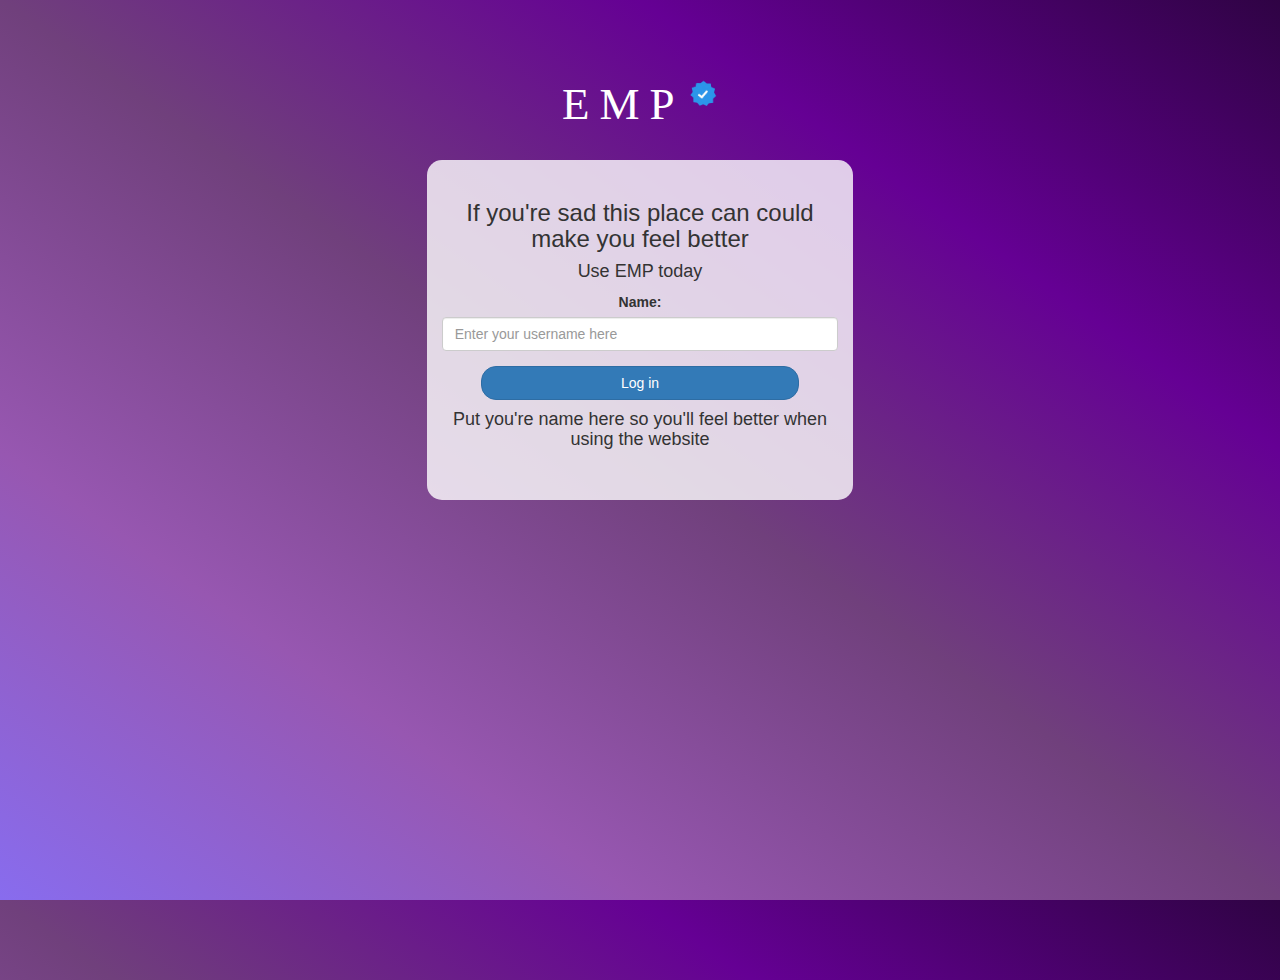
<file: index.html>
<!DOCTYPE html>
<html>
<head>
	<title>EMP</title>
<link href="https://fonts.googleapis.com/css?family=Yeon+Sung&display=swap" rel="stylesheet"><meta name="viewport" content="width=device-width, initial-scale=1">

<link rel="stylesheet" href="https://maxcdn.bootstrapcdn.com/bootstrap/3.4.0/css/bootstrap.min.css">
<script src="https://ajax.googleapis.com/ajax/libs/jquery/3.4.1/jquery.min.js"></script>
<script src="https://maxcdn.bootstrapcdn.com/bootstrap/3.4.0/js/bootstrap.min.js"></script>

<link rel="stylesheet" type="text/css" href="style.css">
</head>
<body>
<center>
	<h1 class="header">	
		EMP<sup>
	<img style="height: 30px; width: 30px;" src="tick.png">
	</sup>
</h1>
<br>
	<div class="col-lg-4 col-md-6 col-sm-6 col-xs-11 login_div">
		<br>                                     
		<h3 >If you're sad this place can could make you feel better</h3>
		<h4 >Use EMP today</h4>
		<div class="form-group">
		  <label >Name:</label>
    <input type="text" id="gone" placeholder="Enter your username here" class="form-control">
		</div>
		<button id="login_button" onclick="into()" class="btn btn-primary">Log in</button>
		<br>
		<h4>Put you're name here so you'll feel better when using the website</h4>
		<br><br>
	</div>
</center>
<script src="save_name.js"></script>
</body>
</html>
</file>
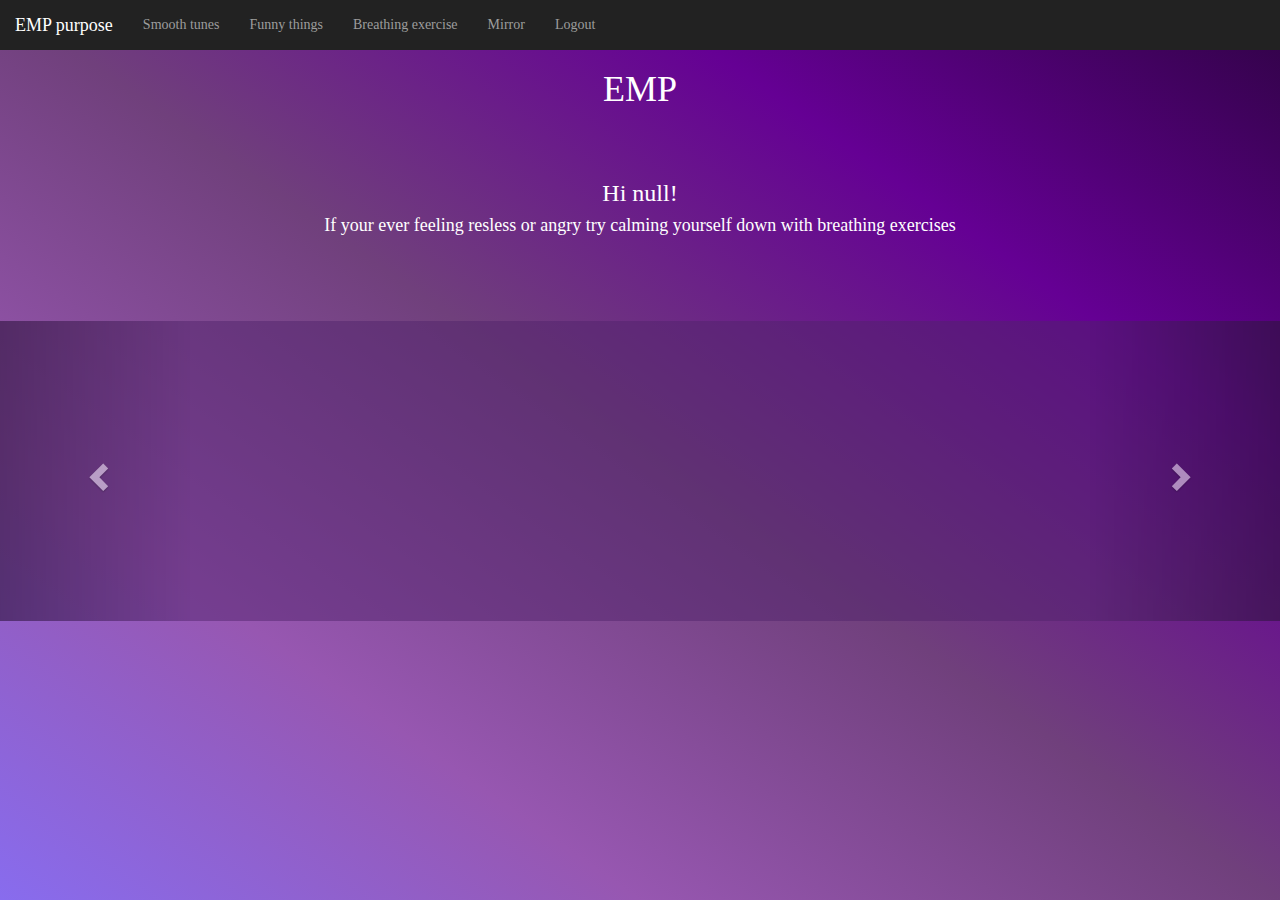
<file: breath.html>
<html>
    <head>
     <title>EMP basis</title>
     <meta name="viewport" content="width=device-width, initial-scale=1">

<link rel="stylesheet" href="https://maxcdn.bootstrapcdn.com/bootstrap/3.4.0/css/bootstrap.min.css">

<script src="https://ajax.googleapis.com/ajax/libs/jquery/3.4.1/jquery.min.js"></script>

<script src="https://maxcdn.bootstrapcdn.com/bootstrap/3.4.0/js/bootstrap.min.js"></script>

<link rel="stylesheet" href="https://cdnjs.cloudflare.com/ajax/libs/font-awesome/4.7.0/css/font-awesome.min.css">

        <link rel="stylesheet" href="style2.css">
    </head>
    <body>
        <center>
          <nav class="navbar-inverse" style="position:sticky;top:0;z-index:99999">

            <div class="navbar-header">
              <button type="button" class="navbar-toggle" data-toggle="collapse" data-target="#myNavbar">
                <span class="icon-bar"></span>
                <span class="icon-bar"></span>
                <span class="icon-bar"></span>   
                <span class="icon-bar"></span>  
                <span class="icon-bar"></span>                     
              </button>
              <a class="navbar-brand" onclick="lol()">EMP purpose</a>
            </div>

            <div class="collapse navbar-collapse" id="myNavbar">
              <ul class="nav navbar-nav">
                <li><a onclick="smooth()">Smooth tunes</a></li>
                <li><a onclick="funny()">Funny things</a></li>
                <li><a onclick="breathing()">Breathing exercise</a></li>
                <li><a onclick="mirror()">Mirror</a></li>
                <li><a onclick="logout()">Logout</a></li>
              </ul>
            </div>
        
        </nav>
        <h1>EMP</h1>
<br>
<br>
<h3 id="hi"></h3>
<h4>If your ever feeling resless or angry try calming yourself down with breathing exercises</h4>
<br>
<br>
<div id="myCarousel" class="carousel slide">
  <center>
    <div class="carousel-inner">
    <div class="item active">
      <br>
      <br>
      <iframe width="400" height="200" src="https://www.youtube.com/embed/1Dv-ldGLnIY" title="YouTube video player" frameborder="0" allow="accelerometer; autoplay; clipboard-write; encrypted-media; gyroscope; picture-in-picture" allowfullscreen></iframe>
    </div>
    <div class="item">
    <br> 
<br>
      <iframe width="400" height="200" src="https://www.youtube.com/embed/VUjiXcfKBn8" title="YouTube video player" frameborder="0" allow="accelerometer; autoplay; clipboard-write; encrypted-media; gyroscope; picture-in-picture" allowfullscreen></iframe>
    </div>
    <div class="item">
      <br>
      <br>
      <iframe width="400" height="200" src="https://www.youtube.com/embed/bF_1ZiFta-E" title="YouTube video player" frameborder="0" allow="accelerometer; autoplay; clipboard-write; encrypted-media; gyroscope; picture-in-picture" allowfullscreen></iframe>
      </div>
  </div>
  
  
  <a class="left carousel-control" href="#myCarousel" data-slide="prev">
    <span class="glyphicon glyphicon-chevron-left"></span>
  </a>
  <a class="right carousel-control" href="#myCarousel" data-slide="next">
    <span class="glyphicon glyphicon-chevron-right"></span>
  </a>
  </center>
  </div>
    </center>
    <script src="sad.js"></script>
    <script src="breath.js"></script>
    </body>
</html>
</file>
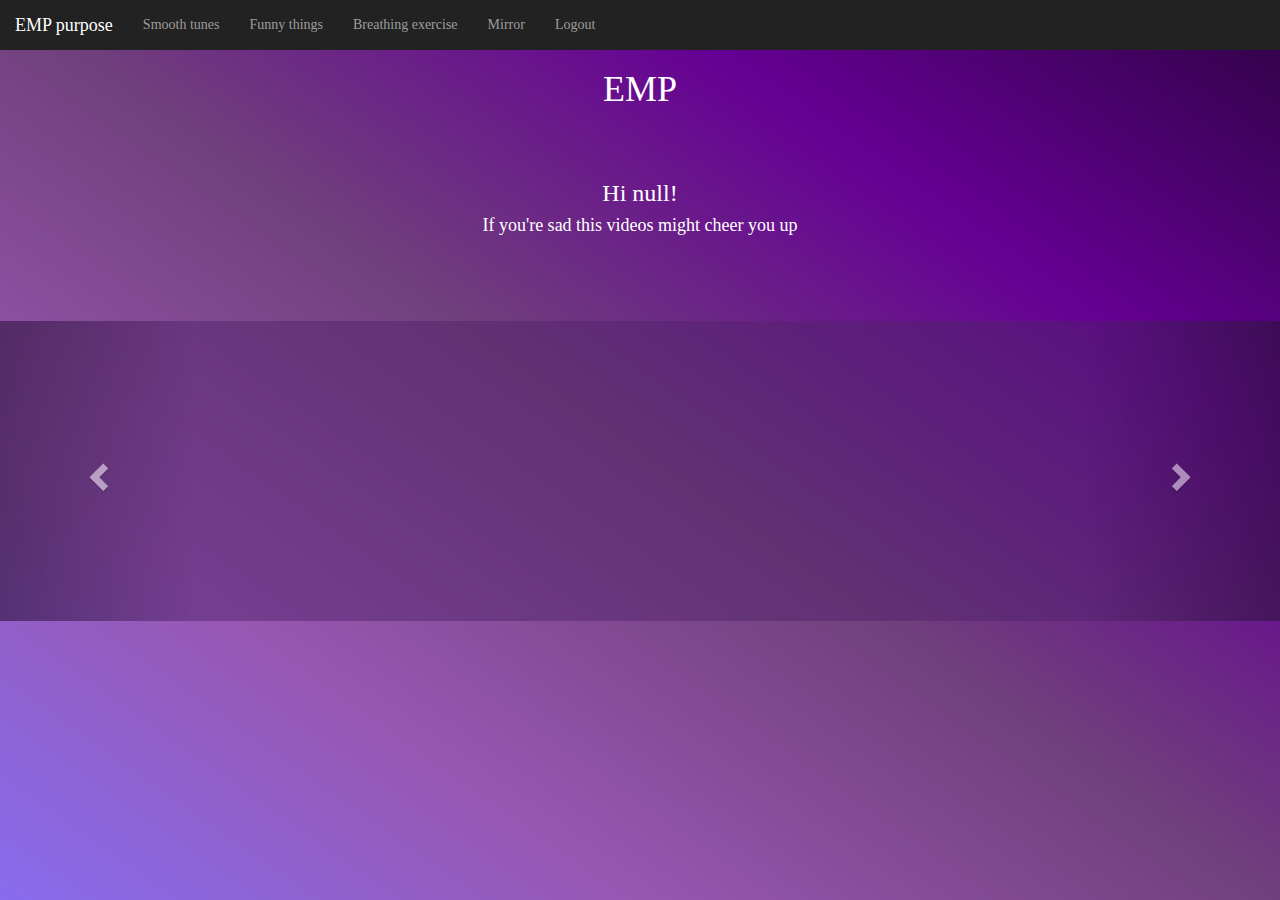
<file: fun.html>
<html>
    <head>
     <title>EMP basis</title>
     <meta name="viewport" content="width=device-width, initial-scale=1">

<link rel="stylesheet" href="https://maxcdn.bootstrapcdn.com/bootstrap/3.4.0/css/bootstrap.min.css">

<script src="https://ajax.googleapis.com/ajax/libs/jquery/3.4.1/jquery.min.js"></script>

<script src="https://maxcdn.bootstrapcdn.com/bootstrap/3.4.0/js/bootstrap.min.js"></script>

<link rel="stylesheet" href="https://cdnjs.cloudflare.com/ajax/libs/font-awesome/4.7.0/css/font-awesome.min.css">

        <link rel="stylesheet" href="style2.css">
    </head>
    <body>
        <center>
          <nav class="navbar-inverse" style="position:sticky;top:0;z-index:99999">

            <div class="navbar-header">
              <button type="button" class="navbar-toggle" data-toggle="collapse" data-target="#myNavbar">
                <span class="icon-bar"></span>
                <span class="icon-bar"></span>
                <span class="icon-bar"></span>   
                <span class="icon-bar"></span>  
                <span class="icon-bar"></span>                     
              </button>
              <a class="navbar-brand" onclick="lol()">EMP purpose</a>
            </div>
            
            <div class="collapse navbar-collapse" id="myNavbar">
              <ul class="nav navbar-nav">
                <li><a onclick="smooth()">Smooth tunes</a></li>
                <li><a onclick="funny()">Funny things</a></li>
                <li><a onclick="breathing()">Breathing exercise</a></li>
                <li><a onclick="mirror()">Mirror</a></li>
                <li><a onclick="logout()">Logout</a></li>
              </ul>
            </div>
        
        </nav>
        <h1>EMP</h1>
        <br>
        <br>
        <h3 id="hi"></h3>
        <h4>If you're sad this videos might cheer you up</h4>
        <br>
<br>
<div id="myCarousel" class="carousel slide">
  <center>
    <div class="carousel-inner">
    <div class="item active">
      <br>
      <br>
      <iframe width="400" height="200" src="https://www.youtube.com/embed/7BevacgFU7U" title="YouTube video player" frameborder="0" allow="accelerometer; autoplay; clipboard-write; encrypted-media; gyroscope; picture-in-picture" allowfullscreen></iframe>
    </div>
    <div class="item">
    <br> 
<br>
<iframe width="400" height="200" src="https://www.youtube.com/embed/e1UloTQEiWc" title="YouTube video player" frameborder="0" allow="accelerometer; autoplay; clipboard-write; encrypted-media; gyroscope; picture-in-picture" allowfullscreen></iframe>
    </div>
<div class="item">
      <br>
      <br>
      <iframe width="400" height="200" src="https://www.youtube.com/embed/FlOdLMJuoJE" title="YouTube video player" frameborder="0" allow="accelerometer; autoplay; clipboard-write; encrypted-media; gyroscope; picture-in-picture" allowfullscreen></iframe>
    </div>
      
  </div>
  
  
  <a class="left carousel-control" href="#myCarousel" data-slide="prev">
    <span class="glyphicon glyphicon-chevron-left"></span>
  </a>
  <a class="right carousel-control" href="#myCarousel" data-slide="next">
    <span class="glyphicon glyphicon-chevron-right"></span>
  </a>
  </center>
  </div>
    </center>
    <script src="sad.js"></script>
    <script src="breath.js"></script>
    </body>
</html>
</file>
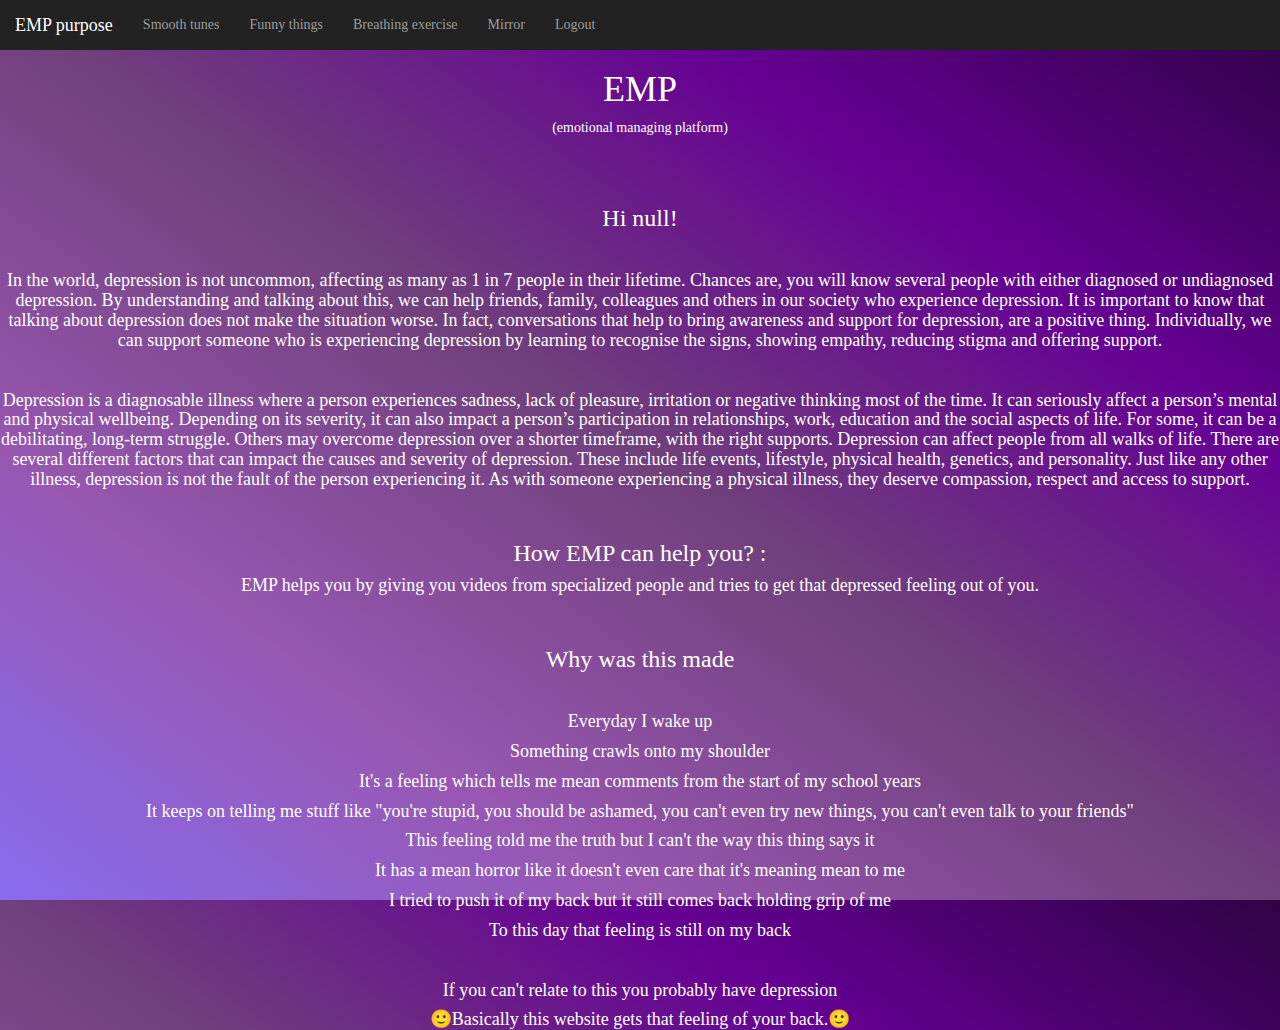
<file: Help.html>
<html>
    <head>
     <title>EMP basis</title>
     <meta name="viewport" content="width=device-width, initial-scale=1">

<link rel="stylesheet" href="https://maxcdn.bootstrapcdn.com/bootstrap/3.4.0/css/bootstrap.min.css">

<script src="https://ajax.googleapis.com/ajax/libs/jquery/3.4.1/jquery.min.js"></script>

<script src="https://maxcdn.bootstrapcdn.com/bootstrap/3.4.0/js/bootstrap.min.js"></script>

<link rel="stylesheet" href="https://cdnjs.cloudflare.com/ajax/libs/font-awesome/4.7.0/css/font-awesome.min.css">

        <link rel="stylesheet" href="style2.css">
    </head>
    <body>
        <center>
          <nav class="navbar-inverse" style="position:sticky;top:0;z-index:99999">

            <div class="navbar-header">
              <button type="button" class="navbar-toggle" data-toggle="collapse" data-target="#myNavbar">
                <span class="icon-bar"></span>
                <span class="icon-bar"></span>
                <span class="icon-bar"></span>   
                <span class="icon-bar"></span>  
                <span class="icon-bar"></span>                     
              </button>
              <a class="navbar-brand" onclick="lol()">EMP purpose</a>
            </div>
            
            <div class="collapse navbar-collapse" id="myNavbar">
              <ul class="nav navbar-nav">
                <li><a onclick="smooth()">Smooth tunes</a></li>
                <li><a onclick="funny()">Funny things</a></li>
                <li><a onclick="breathing()">Breathing exercise</a></li>
                <li><a onclick="mirror()">Mirror</a></li>
                <li><a onclick="logout()">Logout</a></li>
              </ul>
            </div>
        
        </nav>
        <h1>EMP</h1>
        <h5>(emotional managing platform)</h5>
        <br>
        <br>
        <h3 id="hi"></h3>
       <br>    
       <h4>In the world, depression is not uncommon, affecting as many as 1 in 7 people in their lifetime. Chances are, you will know several people with either diagnosed or undiagnosed depression. By understanding and talking about this, we can help friends, family, colleagues and others in our society who experience depression. It is important to know that talking about depression does not make the situation worse. In fact, conversations that help to bring awareness and support for depression, are a positive thing. Individually, we can support someone who is experiencing depression by learning to recognise the signs, showing empathy, reducing stigma and offering support.</h4>
    <br>
       <h4>Depression is a diagnosable illness where a person experiences sadness, lack of pleasure, irritation or negative thinking most of the time. It can seriously affect a person’s mental and physical wellbeing. Depending on its severity, it can also impact a person’s participation in relationships, work, education and the social aspects of life. For some, it can be a debilitating, long-term struggle. Others may overcome depression over a shorter timeframe, with the right supports.
Depression can affect people from all walks of life. There are several different factors that can impact the causes and severity of depression. These include life events, lifestyle, physical health, genetics, and personality. Just like any other illness, depression is not the fault of the person experiencing it. As with someone experiencing a physical illness, they deserve compassion, respect and access to support.</h4>
    <br>
    <h3>How EMP can help you? :</h3>
    <h4>EMP helps you by giving you videos from specialized people and tries to get that depressed feeling out of you.</h4>
    <br>
    <h3>Why was this made</h3> <br> <h4>Everyday I wake up</h4> <h4>Something crawls onto my shoulder</h4> <h4>It's a feeling which tells me mean comments from the start of my school years</h4> <h4>It keeps on telling me stuff like "you're stupid, you should be ashamed, you can't even try new things, you can't even talk to your friends"</h4> <h4>This feeling told me the truth but I can't the way this thing says it</h4> <h4>It has a mean horror like it doesn't even care that it's meaning mean to me</h4> <h4>I tried to push it of my back but it still comes back holding grip of me</h4> <h4>To this day that feeling is still on my back</h4> <br> <h4>If you can't relate to this you probably have depression</h4> <h4>🙂Basically this website gets that feeling of your back.🙂</h4>
</center>
    <script src="sad.js"></script>
    <script src="breath.js"></script>
    </body>
</html>
</file>
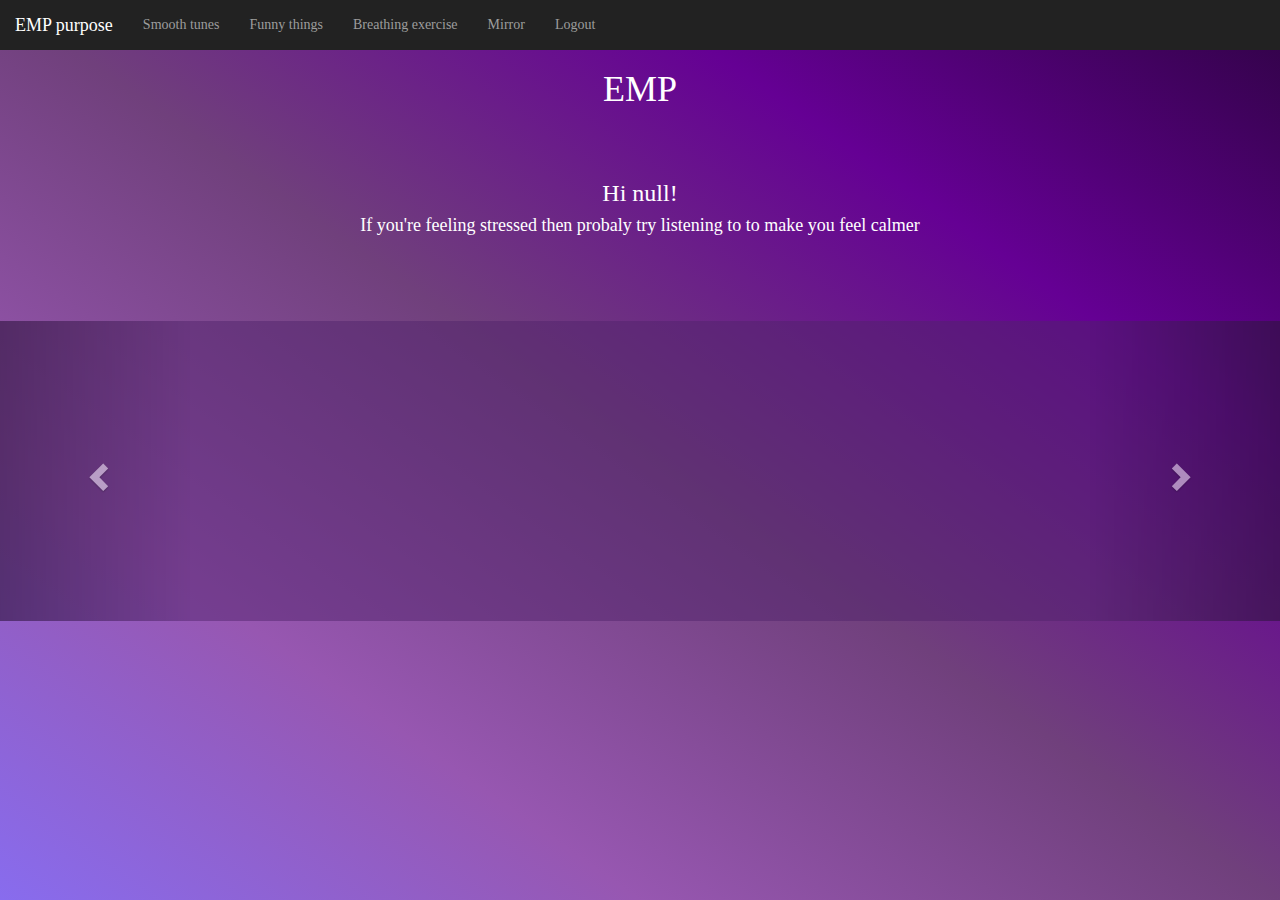
<file: sad.html>
<html>
    <head>
     <title>EMP basis</title>
     <meta name="viewport" content="width=device-width, initial-scale=1">

<link rel="stylesheet" href="https://maxcdn.bootstrapcdn.com/bootstrap/3.4.0/css/bootstrap.min.css">

<script src="https://ajax.googleapis.com/ajax/libs/jquery/3.4.1/jquery.min.js"></script>

<script src="https://maxcdn.bootstrapcdn.com/bootstrap/3.4.0/js/bootstrap.min.js"></script>

<link rel="stylesheet" href="https://cdnjs.cloudflare.com/ajax/libs/font-awesome/4.7.0/css/font-awesome.min.css">

        <link rel="stylesheet" href="style2.css">
    </head>
    <body>
        <center>
          <nav class="navbar-inverse" style="position:sticky;top:0;z-index:99999">

            <div class="navbar-header">
              <button type="button" class="navbar-toggle" data-toggle="collapse" data-target="#myNavbar">
                <span class="icon-bar"></span>
                <span class="icon-bar"></span>
                <span class="icon-bar"></span>   
                <span class="icon-bar"></span> 
                <span class="icon-bar"></span>                      
              </button>
              <a class="navbar-brand" onclick="lol()">EMP purpose</a>
            </div>
            
            <div class="collapse navbar-collapse" id="myNavbar">
              <ul class="nav navbar-nav">
                <li><a onclick="smooth()">Smooth tunes</a></li>
                <li><a onclick="funny()">Funny things</a></li>
                <li><a onclick="breathing()">Breathing exercise</a></li>
                <li><a onclick="mirror()">Mirror</a></li>
                <li><a onclick="logout()">Logout</a></li>
              </ul>
            </div>
        
        </nav>
        <h1>EMP</h1>
        <br>
        <br>
        <h3 id="hi"></h3>
        <h4>If you're feeling stressed then probaly try listening to to make you feel calmer</h4>
        <br>
<br>
<div id="myCarousel" class="carousel slide">
  <center>
    <div class="carousel-inner">
    <div class="item active">
      <br>
      <br>
      <iframe width="400" height="200" src="https://www.youtube.com/embed/1ZYbU82GVz4" title="YouTube video player" frameborder="0" allow="accelerometer; autoplay; clipboard-write; encrypted-media; gyroscope; picture-in-picture" allowfullscreen></iframe>
    </div>
    <div class="item">
    <br> 
<br>
<iframe width="400" height="200" src="https://www.youtube.com/embed/iIuuMNbSjDE" title="YouTube video player" frameborder="0" allow="accelerometer; autoplay; clipboard-write; encrypted-media; gyroscope; picture-in-picture" allowfullscreen></iframe>
    </div>
    <div class="item">
      <br>
      <br>
      <iframe width="400" height="200" src="https://www.youtube.com/embed/Nt5rhvMUNSw" title="YouTube video player" frameborder="0" allow="accelerometer; autoplay; clipboard-write; encrypted-media; gyroscope; picture-in-picture" allowfullscreen></iframe>
      </div>
      
  </div>
  
  
  <a class="left carousel-control" href="#myCarousel" data-slide="prev">
    <span class="glyphicon glyphicon-chevron-left"></span>
  </a>
  <a class="right carousel-control" href="#myCarousel" data-slide="next">
    <span class="glyphicon glyphicon-chevron-right"></span>
  </a>
  </center>
  </div>
    </center>
    <script src="sad.js"></script>
    <script src="breath.js"></script>
    </body>
</html>
</file>
<file: style.css>
html, body
{
  height: 100%;
  margin: 0;
}

body
{
background-image: linear-gradient(to right top, #886cee, #9757b1, #70407c,#650094,#2f0344);
}

.header
{
	color: white;font-family: 'gill-sans-nova';font-size: 45px;letter-spacing: 10px;margin-top: 80px;
}
.header img
{
	width: 80px;margin-left: -15px;
}

.login_div
{
	background: rgba(255,255,255,0.8);float: none;border-radius: 15px;
}

.logo
{
	width: 80px;margin-top: 30px;border-radius: 40px;
}

#login_button
{
	width: 80%;border-radius: 15px;
}

.room_name
{
	cursor: pointer;
	font-size: 20px;
}


#logout
{
	font-size: 20px; float: right;
}


#output
{
	padding: 10px; width:80%;background: rgba(255,255,255,0.8);border-radius: 15px;
}

.input_div_room_page
{
	width: 80%;
}

.input_div label
{
	color: white;font-size: 20px;
}


.input_div_message_page
{
	position: fixed;bottom: 0px;width: 100%;background: rgba(255,255,255,0.8);
}
.input_div_message_page label
{
	color: black;
}
.input_div_message_page #msg
{
	width: 80%;
}
.input_div_message_page button
{
	margin-top: 15px;
	width: 50%; 
}
.color_white
{
	color: white
}

.user_tick
{
	width:20px;
}
.message_h4
{
	padding-left:5px;color:grey;
}
</file>
<file: style2.css>
html, body
{
  height: 100%;
  margin: 0;
}

body
{
background-image: linear-gradient(to right top, #886cee, #9757b1, #70407c,#650094,#2f0344);
color: white;font-family: 'gill-sans-nova';

}


#myCarousel
{
    background-color: rgba(81, 35, 107, 0.486)
}
#myCarousel{
    height: 300px;
    margin-top: 35px;
}

#camera{
  border:3px initial rgb(153, 0, 255);
  border-radius: 10px;
}
</file>
